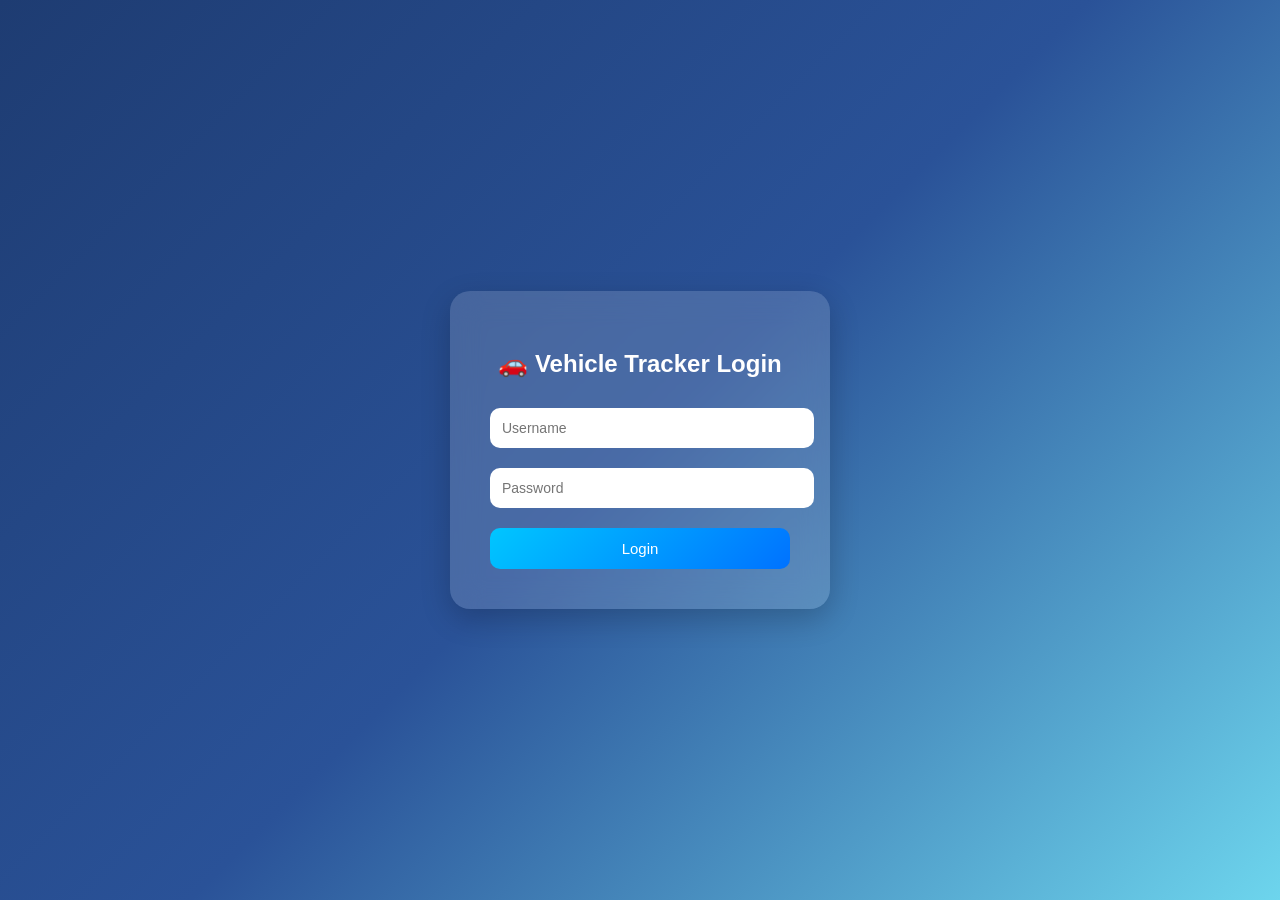
<file: frontend/login.html>
<!DOCTYPE html>
<html>
<head>
<title>Login</title>

<style>
body{
margin:0;
height:100vh;
display:flex;
justify-content:center;
align-items:center;
background:linear-gradient(135deg,#1e3c72,#2a5298,#6dd5ed);
font-family:'Segoe UI', sans-serif;
overflow:hidden;
}

/* GLASS CARD */
.box{
background:rgba(255,255,255,0.15);
padding:40px;
border-radius:20px;
text-align:center;
backdrop-filter:blur(15px);
box-shadow:0 10px 30px rgba(0,0,0,0.2);
width:300px;
animation:fadeIn 1s ease;
}

/* TITLE */
.box h2{
margin-bottom:20px;
color:white;
}

/* INPUT */
input{
padding:12px;
margin:10px 0;
width:100%;
border-radius:10px;
border:none;
outline:none;
font-size:14px;
}

/* BUTTON */
button{
padding:12px;
width:100%;
margin-top:10px;
background:linear-gradient(135deg,#00c6ff,#0072ff);
color:white;
border:none;
border-radius:10px;
cursor:pointer;
font-size:15px;
transition:0.3s;
}

button:hover{
transform:scale(1.05);
box-shadow:0 5px 15px rgba(0,0,0,0.2);
}

/* ANIMATION */
@keyframes fadeIn{
from{opacity:0; transform:translateY(20px);}
to{opacity:1; transform:translateY(0);}
}
</style>
</head>

<body>

<div class="box">
<h2>🚗 Vehicle Tracker Login</h2>

<input id="user" placeholder="Username"><br>
<input id="pass" type="password" placeholder="Password"><br>

<button onclick="login()">Login</button>
</div>

<script>

function login(){
let u = document.getElementById("user").value;
let p = document.getElementById("pass").value;

// SAME LOGIN LOGIC (UNCHANGED)
if(u==="admin" && p==="1234"){
localStorage.setItem("loggedIn","true");
window.location.href="/ui";
}else{
alert("Invalid Login");
}
}

</script>

</body>
</html>
</file>
